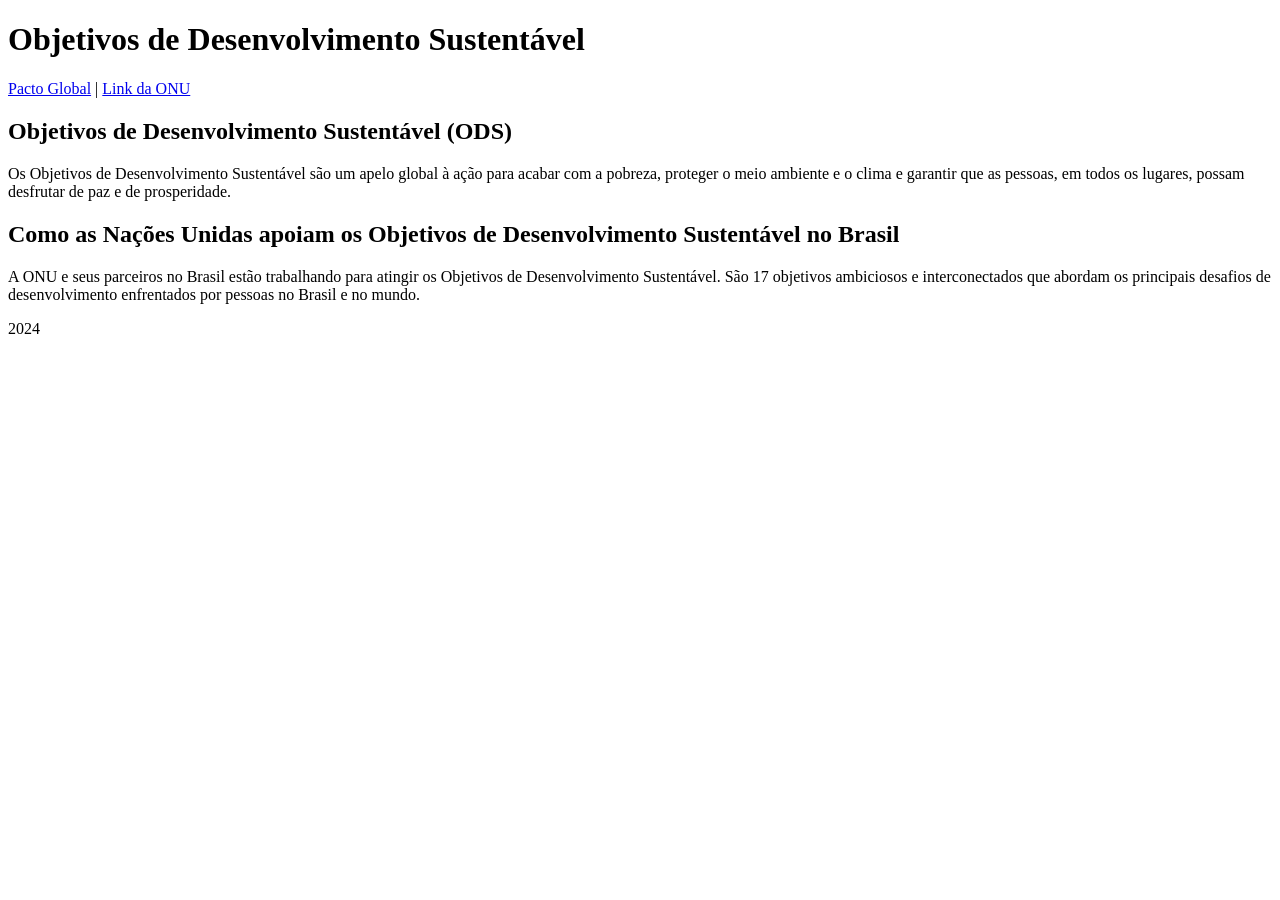
<file: web-frontend/Exemplos/exemplo1 aula 03.html>
<!DOCTYPE html>
<html lang="pt-br">
<head>
    <meta charset="UTF-8">
    <meta name="viewport" content="width=device-width, initial-scale=1.0">
    <title>Exemplo 1 - Tag Semantica</title>
</head>
<body>
    <header>
        <h1>Objetivos de Desenvolvimento Sustentável</h1>
      </header>
      <nav>
        <a href="https://www.pactoglobal.org.br/ods" target="_blank">Pacto Global</a> |
        <a href="https://brasil.un.org/pt-br/sdgs" title="Site oficial do ONU">Link da ONU</a> 
      </nav>
      <section>
        <h1>Objetivos de Desenvolvimento Sustentável (ODS)</h1>
        <p>Os Objetivos de Desenvolvimento Sustentável são um apelo global à ação para acabar com a pobreza, proteger o meio ambiente e o clima e garantir que as pessoas, em todos os lugares, possam desfrutar de paz e de prosperidade.</p>
      </section>
      <article>
        <h2>Como as Nações Unidas apoiam os Objetivos de Desenvolvimento Sustentável no Brasil</h2>
        <p>A ONU e seus parceiros no Brasil estão trabalhando para atingir os Objetivos de Desenvolvimento Sustentável. São 17 objetivos ambiciosos e interconectados que abordam os principais desafios de desenvolvimento enfrentados por pessoas no Brasil e no mundo.</p>
      </article>
      <footer>
        <p>2024</p>
      </footer>
</body>
</html>
</file>
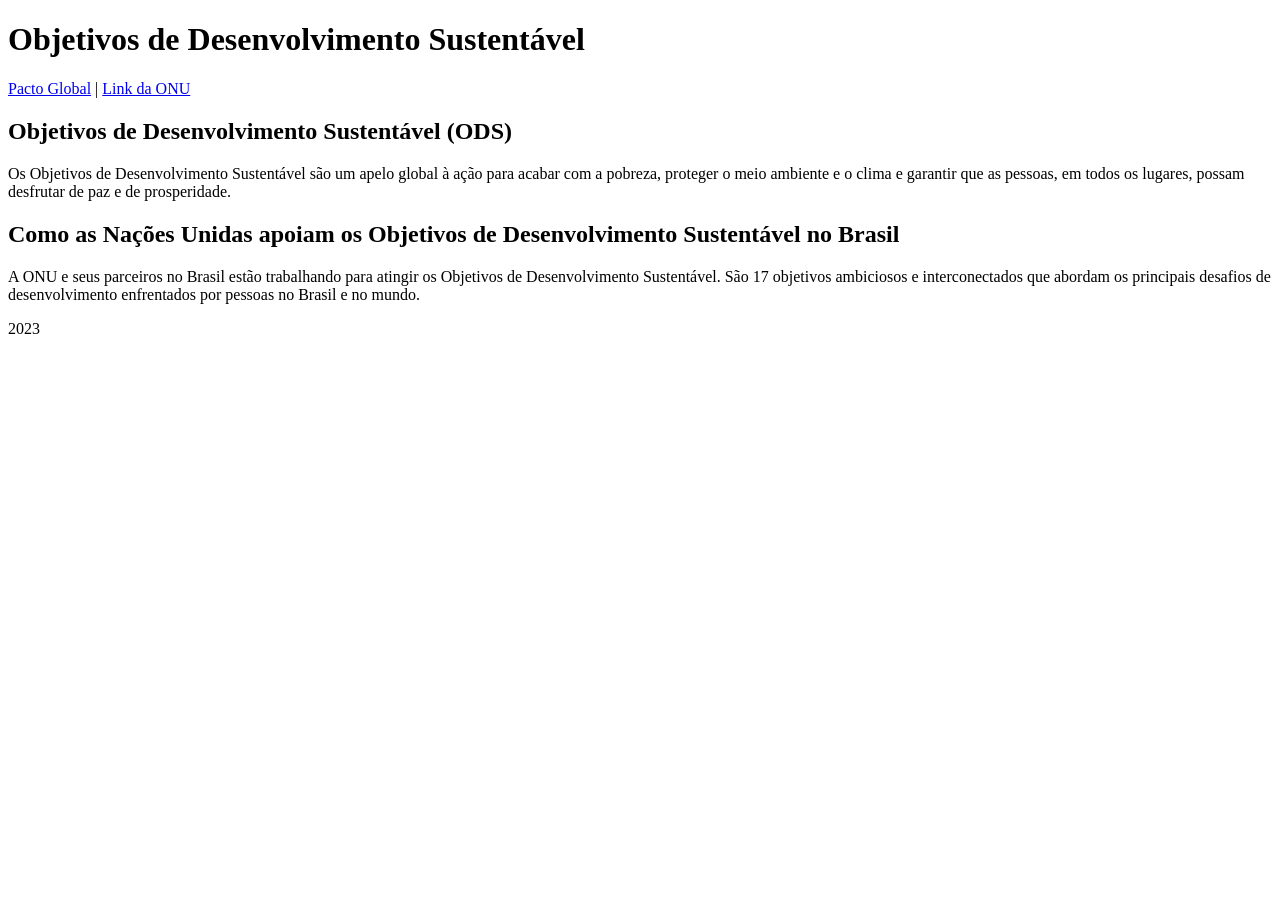
<file: web-frontend/Exemplos/exemplo1.html>
<!DOCTYPE html>
<html lang="pt-br">

<head>
  <meta charset="UTF-8">
  <meta name="viewport" content="width=device-width, initial-scale=1.0">
  <title>Exemplo 1 - Tag Semantica</title>
</head>

<body>
  <header>
    <h1>Objetivos de Desenvolvimento Sustentável</h1>
  </header>
  <nav>
    <a href="https://www.pactoglobal.org.br/ods" >Pacto Global</a> |
    <a href="relatorio.pdf" title="Site oficial da ONU" >Link da ONU</a>
  </nav>
  <section>
    <h1>Objetivos de Desenvolvimento Sustentável (ODS)</h1>
    <p>Os Objetivos de Desenvolvimento Sustentável são um apelo global à ação para acabar com a pobreza, proteger o meio
      ambiente e o clima e garantir que as pessoas, em todos os lugares, possam desfrutar de paz e de prosperidade.</p>
  </section>
  <article>
    <h2 id="odsbr">Como as Nações Unidas apoiam os Objetivos de Desenvolvimento Sustentável no Brasil</h2>
    <p>A ONU e seus parceiros no Brasil estão trabalhando para atingir os Objetivos de Desenvolvimento Sustentável. São
      17 objetivos ambiciosos e interconectados que abordam os principais desafios de desenvolvimento enfrentados por
      pessoas no Brasil e no mundo.</p>
  </article>
  <footer>
    <p>2023</p>
  </footer>
</body>

</html>
</file>
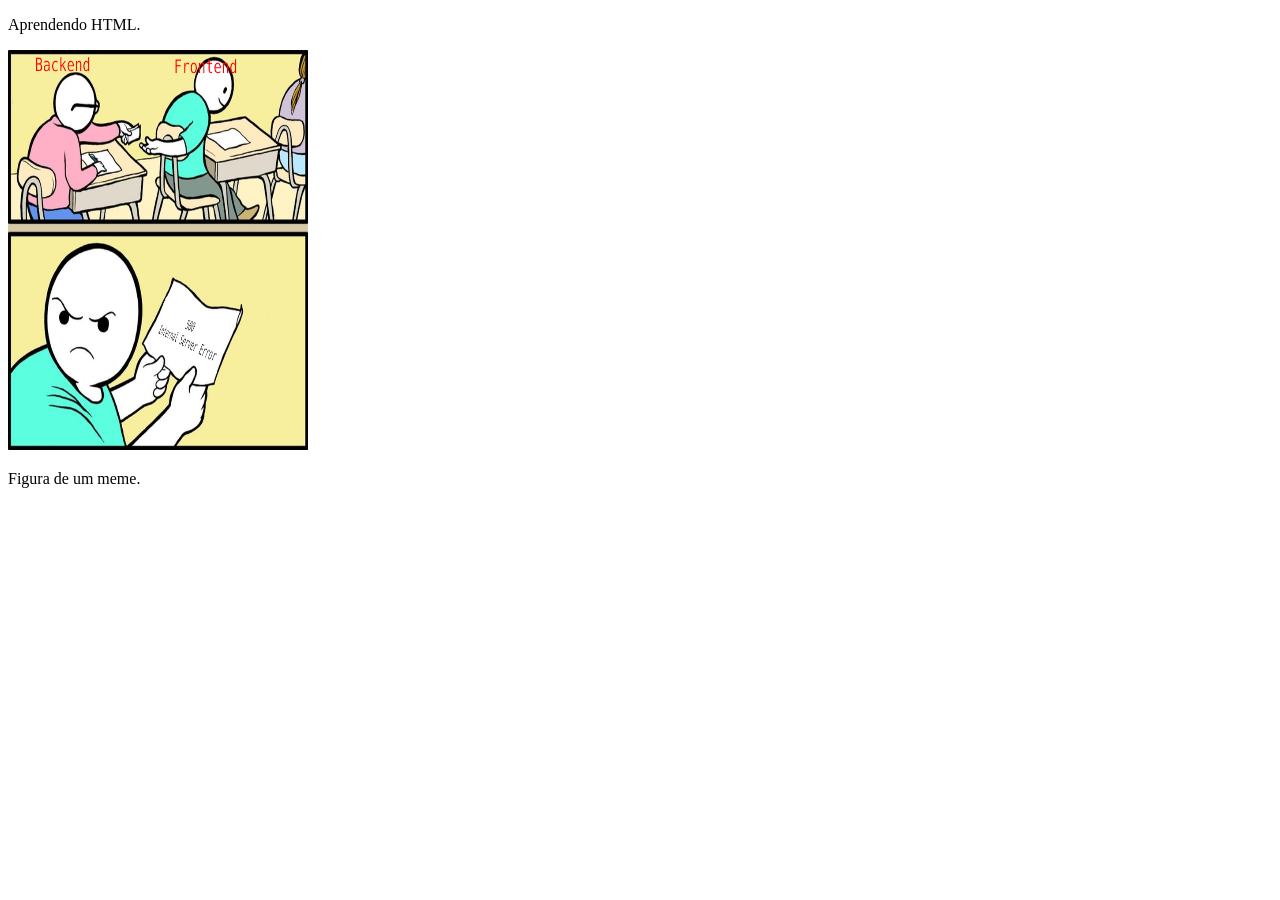
<file: web-frontend/Exemplos/exemplofig1.html>
<!DOCTYPE html>
<html lang="pt-br">
<head>
    <meta charset="UTF-8">
    <meta name="viewport" content="width=device-width, initial-scale=1.0">
    <title>Minha página</title>
</head>

<body>
    <p>
       Aprendendo HTML.
    </p>
    <div>
        <img src="figs/meme.png" alt="Meme front-end" width="300" height="400">
        <p>
            Figura de um meme.
        </p>
    </div>
</body>
</html>
</file>
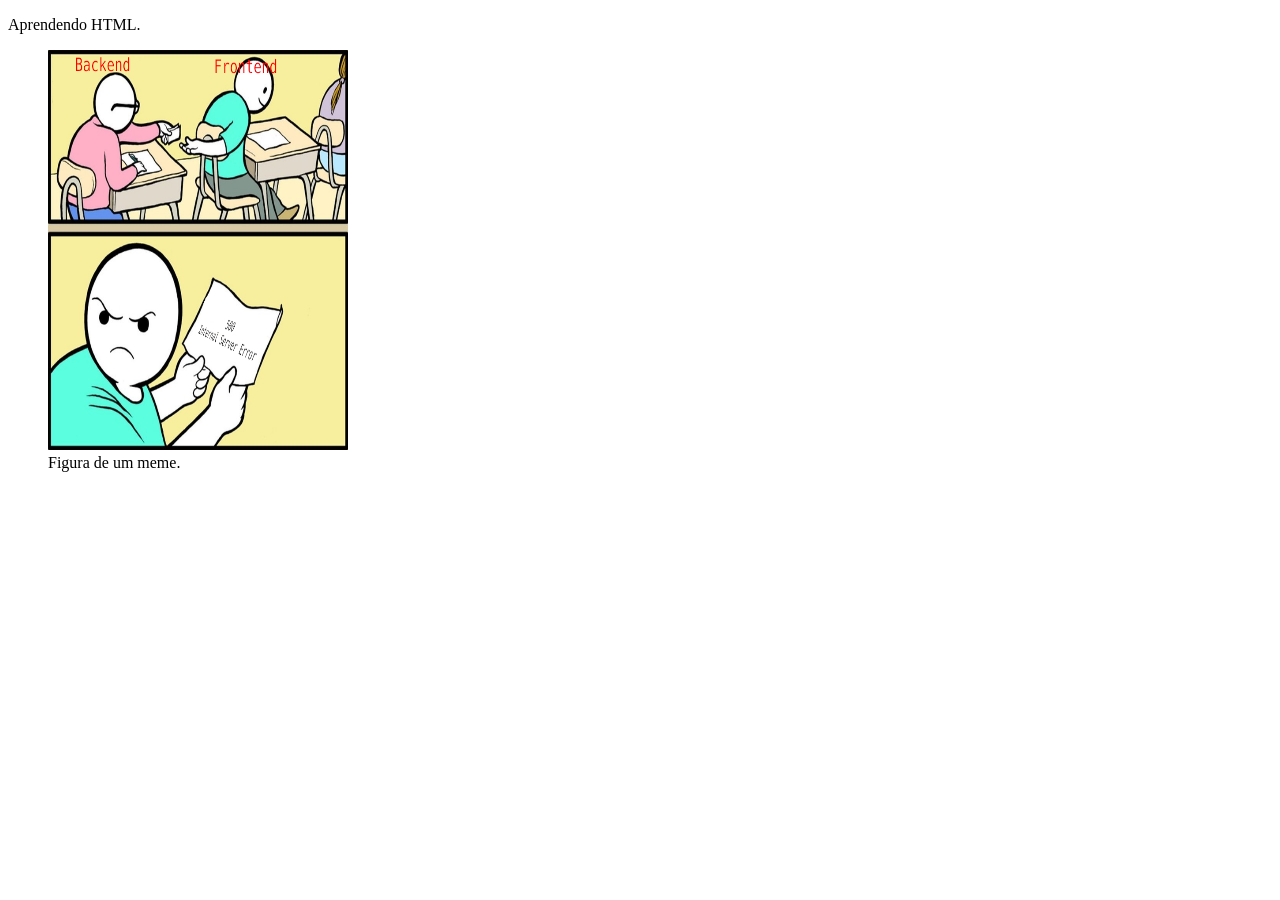
<file: web-frontend/Exemplos/exemplofig2.html>
<!DOCTYPE html>
<html lang="pt-br">
<head>
    <meta charset="UTF-8">
    <meta name="viewport" content="width=device-width, initial-scale=1.0">
    <title>Minha página</title>
</head>

<body>
    <p>
       Aprendendo HTML.
    </p>
    <figure>
        <img src="figs/meme.png" alt="Meme front-end" width="300" height="400">
        <figcaption>
            Figura de um meme.
        </figcaption>
    </figure>
</body>
</html>
</file>
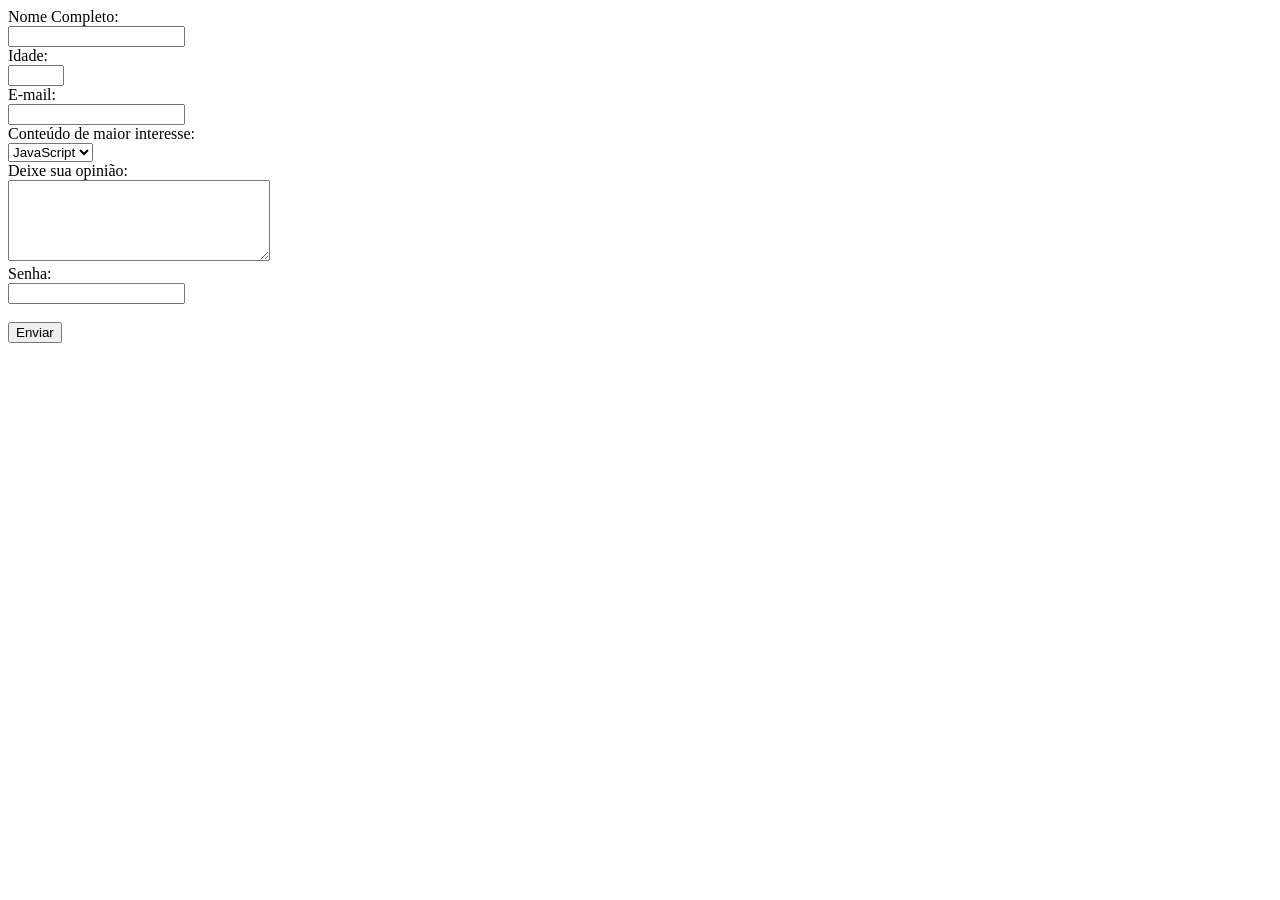
<file: web-frontend/Exercícios/exemploform.html>
<!DOCTYPE html>
<html lang="en">
<head>
    <meta charset="UTF-8">
    <meta name="viewport" content="width=device-width, initial-scale=1.0">
    <title>Arthur Henrique Jardim da Cunha Pinto</title>
</head>
<body>
    <form>
        <label for="username">Nome Completo:</label><br>
        <input type="text" id = "username" name = "username" required><br>

        <label for="age">Idade:</label><br>
        <input type="number" id = "age" name = "age" min="18" max="120" required><br>

        <label for="email">E-mail:</label><br>
        <input type="email" id="email" name="email" required><br>

        <label for="interests">Conteúdo de maior interesse:</label><br>
        <select name="interests" id="interests">
            <option value="css">CSS</option>
            <option value="html">HTML</option>
            <option value="javascript" selected>JavaScript</option>
        </select><br>

        <label for="opinion">Deixe sua opinião:</label><br>
        <textarea name="opinion" id="opinion" rows="5" cols="30"></textarea><br>

        <label for="pwd">Senha:</label><br>
        <input type="password" name="pwd" id="pwd" required>
        <br>
        <br>
        <input type="submit" value="Enviar">
    </form>
</body>
</html>
</file>
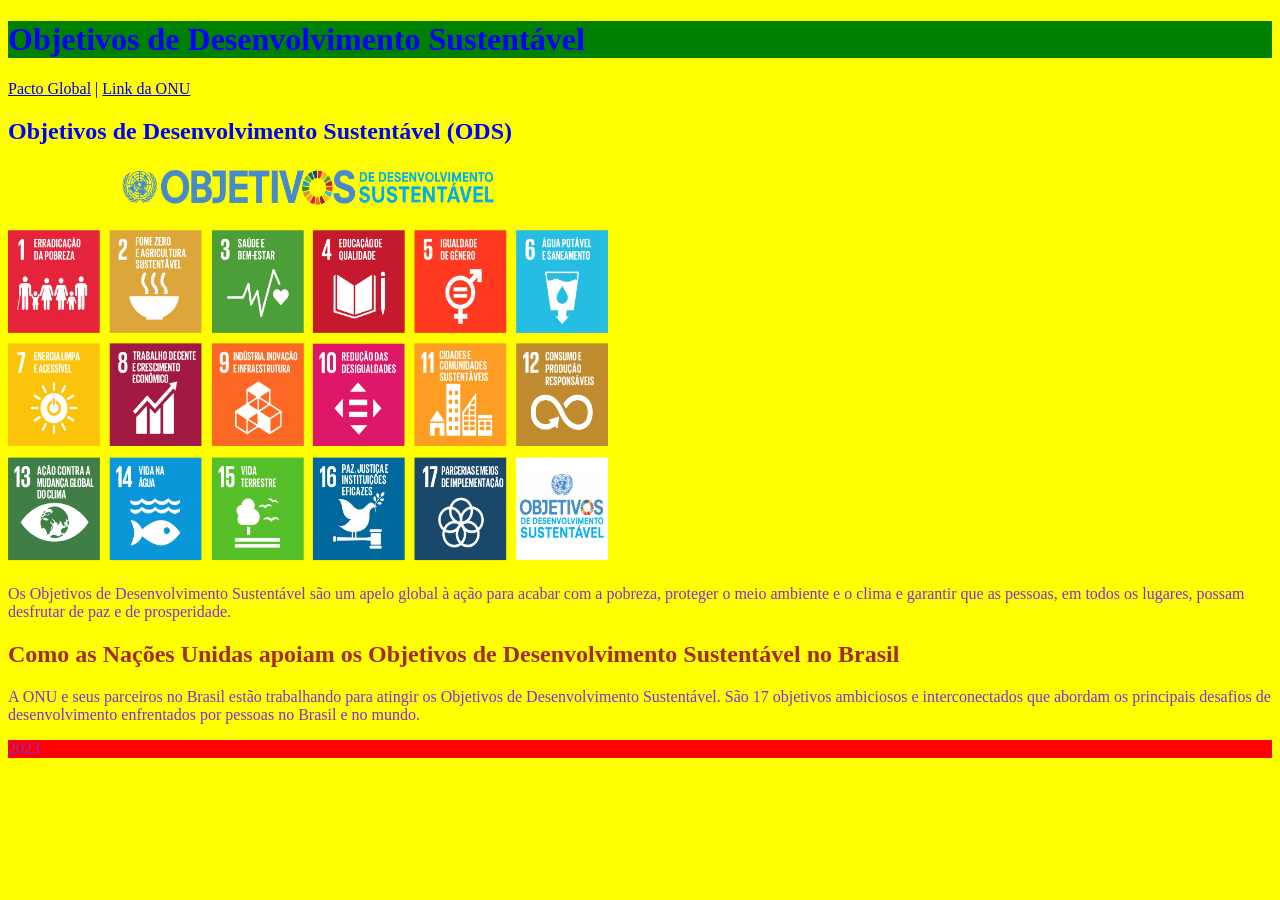
<file: web-frontend/Exemplos/Semana 5 - projetos-web-css/exemplo1.html>
<!DOCTYPE html>
<html lang="pt-br">
<head>
    <meta charset="UTF-8">
    <meta name="viewport" content="width=device-width, initial-scale=1.0">
    <title>ODS</title>
    <link rel="stylesheet" href="css/style.css">
</head>
<body>
    <header>
        <h1>Objetivos de Desenvolvimento Sustentável</h1>
      </header>
      <nav>
        <a href="https://www.pactoglobal.org.br/ods" target="_blank">Pacto Global</a> |
        <a href="https://brasil.un.org/pt-br/sdgs" title="Site oficial do ONU">Link da ONU</a> 
      </nav>
      <section>
        <h1>Objetivos de Desenvolvimento Sustentável (ODS)</h1>
        <img src="figs/ods.png" alt="17 ODS" width="600" height="400" >
        <p>Os <span id="ods">Objetivos de Desenvolvimento Sustentável</span> são um apelo global à ação para acabar com a pobreza, proteger o meio ambiente e o clima e garantir que as pessoas, em todos os lugares, possam desfrutar de paz e de prosperidade.</p>
      </section>
      <article>
        <h2 class="desc">Como as Nações Unidas apoiam os Objetivos de Desenvolvimento Sustentável no Brasil</h2>
        <p>A <span id="sigla">ONU</span> e seus parceiros no Brasil estão trabalhando para atingir os Objetivos de Desenvolvimento Sustentável. São 17 objetivos ambiciosos e interconectados que abordam os principais desafios de desenvolvimento enfrentados por pessoas no Brasil e no mundo.</p>
      </article>
      <footer>
        <p>2023</p>
      </footer>
</body>
</html>
</file>
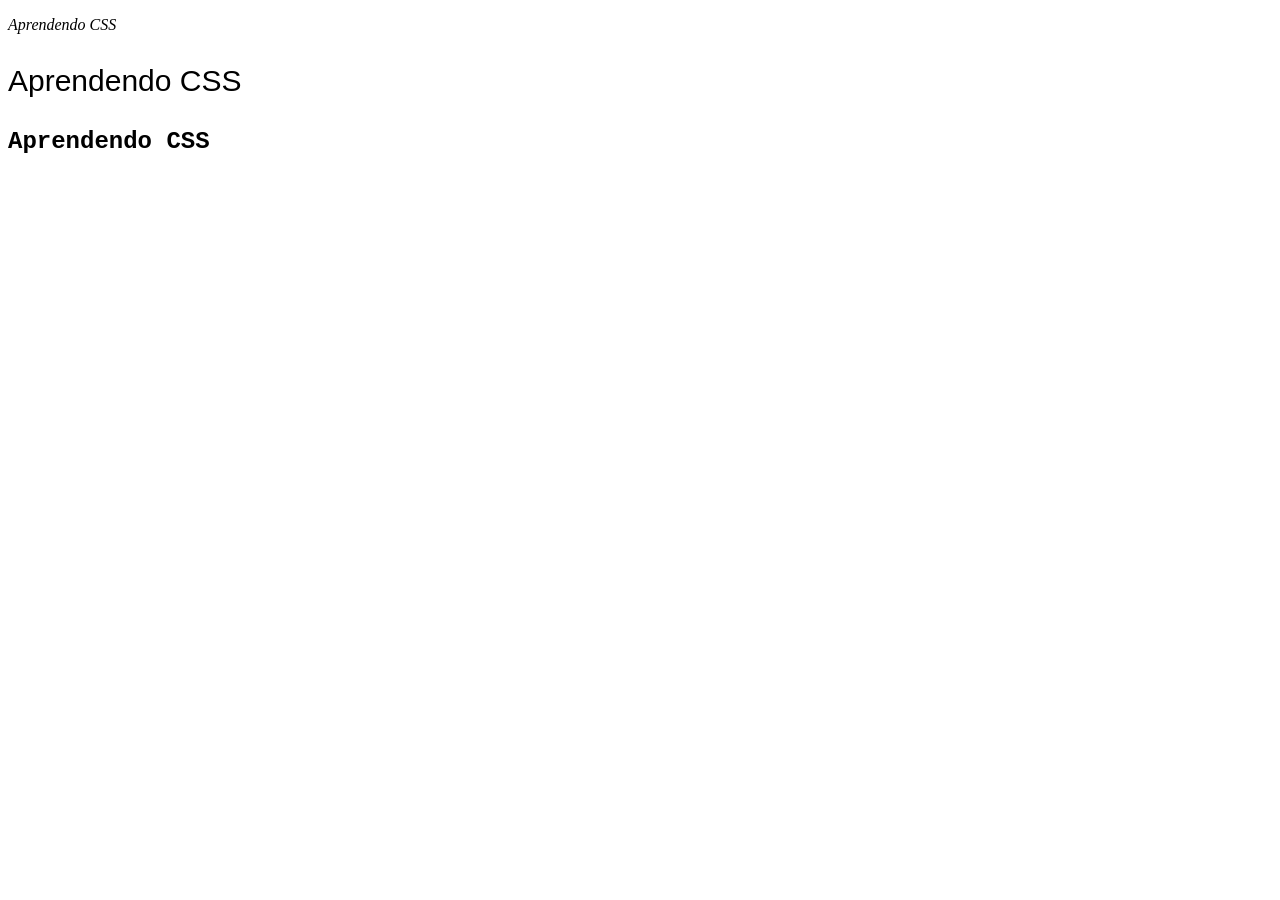
<file: web-frontend/Exemplos/Semana 5 - projetos-web-css/exemplofonte.html>
<!DOCTYPE html>
<html lang="pt-br">
<head>
    <meta charset="UTF-8">
    <meta name="viewport" content="width=device-width, initial-scale=1.0">
    <title>Exemplos</title>
    <style>
        #fonte1{
            font-family: "Times New Roman", Times, serif;
            font-style: italic;
        }
        #fonte2{
            font-family: Arial, Helvetica, sans-serif;
            font-size: 30px;
        }
        #fonte3{
            font-family: 'Courier New', Courier, monospace;
            font-weight: bold;
            font-size: 150%;
        }
    </style>
</head>
<body>
    <p id="fonte1">Aprendendo CSS</p>
    <p id="fonte2">Aprendendo CSS</p>
    <p id="fonte3">Aprendendo CSS</p>
</body>
</html>
</file>
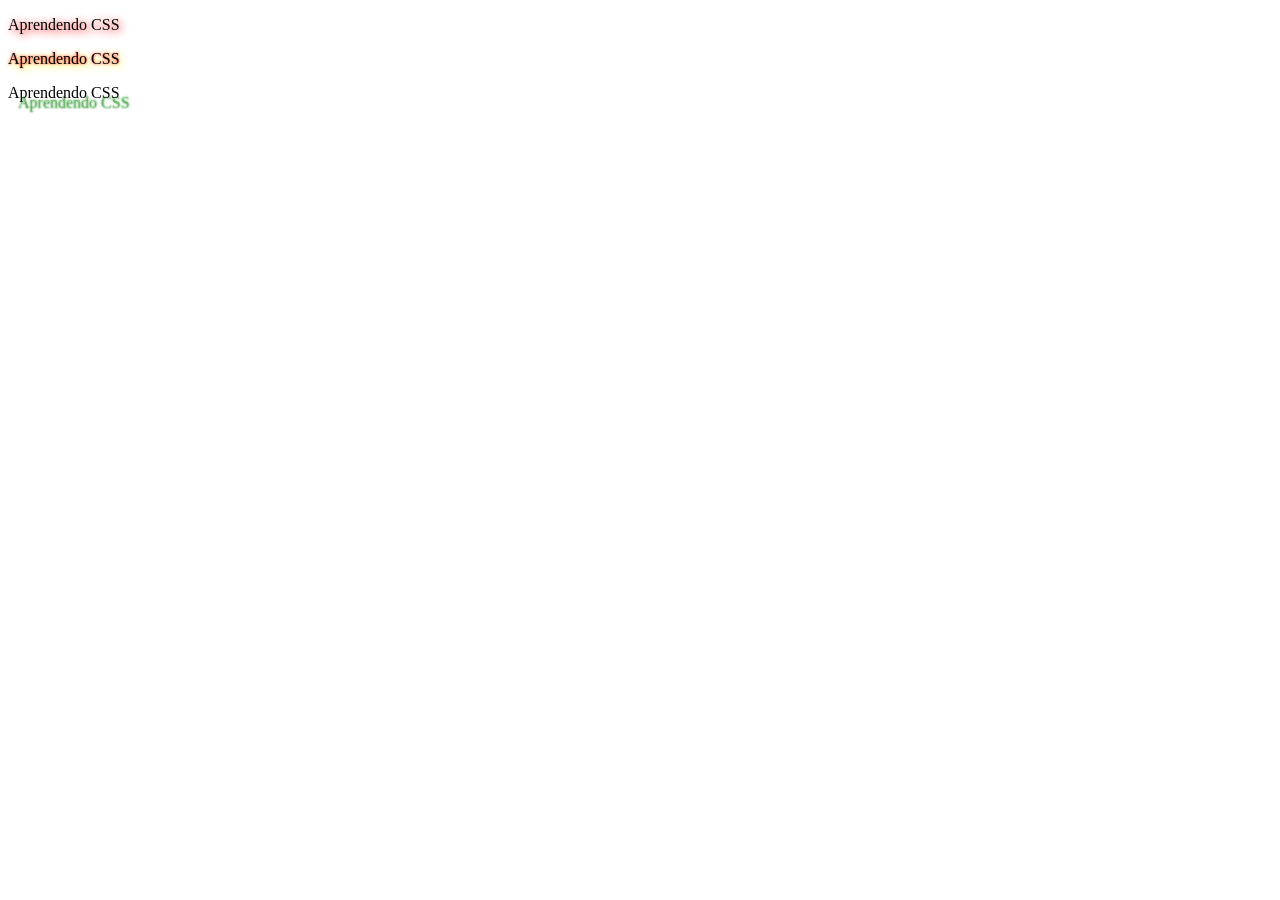
<file: web-frontend/Exemplos/Semana 5 - projetos-web-css/exemploshadow.html>
<!DOCTYPE html>
<html lang="pt-br">
<head>
    <meta charset="UTF-8">
    <meta name="viewport" content="width=device-width, initial-scale=1.0">
    <title>Exemplos</title>
    <style>
        #sombra1{
            text-shadow: 2px 2px 8px red;
        }
        /*inserindo duas sombras, separadas por vírgula*/
        #sombra2{
            text-shadow: 0 0 3px red,
                         2px 2px 8px yellow;
        }
        #sombra3{
            text-shadow: 10px 10px 2px green;
        }
    </style>
</head>
<body>
    <p id="sombra1">Aprendendo CSS</p>
    <p id="sombra2">Aprendendo CSS</p>
    <p id="sombra3">Aprendendo CSS</p>
</body>
</html>
</file>
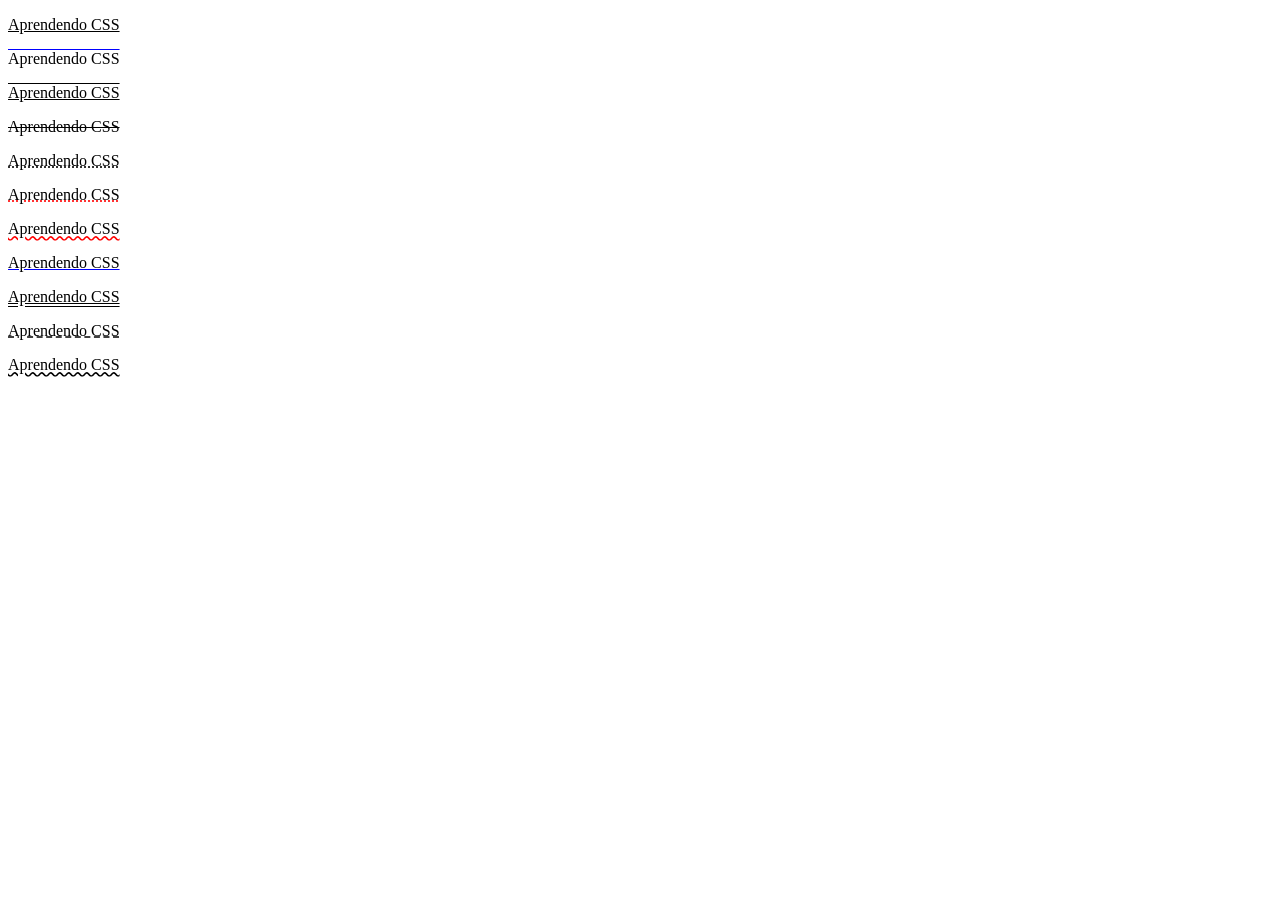
<file: web-frontend/Exemplos/Semana 5 - projetos-web-css/exemplotextdecoration.html>
<!DOCTYPE html>
<html lang="pt-br">
<head>
    <meta charset="UTF-8">
    <meta name="viewport" content="width=device-width, initial-scale=1.0">
    <title>Exemplos</title>
    <style>
        #underline{
            text-decoration: underline;
        }
        #overlineblue{
            text-decoration: overline blue;
        }
        #underlineoverline{
            text-decoration: underline overline;
        }
        #linethrough{
            text-decoration: line-through;
        }
        #underlinedotted{
            text-decoration: underline dotted;
        }
        #underlinedottedred{
            text-decoration: underline dotted red;
        }
        #redwavyunderline{
            text-decoration: underline wavy red;
        }
        #underlinesolidblue{
            text-decoration: underline solid blue;
        }
        #underlinedouble{
            text-decoration: underline double;
        }
        #underlinedashed{
            text-decoration: underline dashed;
        }
        #underlinewavy{
            text-decoration: underline wavy;
        }

    </style>
</head>
<body>
    <p id="underline">Aprendendo CSS</p>
    <p id="overlineblue">Aprendendo CSS</p>
    <p id="underlineoverline">Aprendendo CSS</p>
    <p id="linethrough">Aprendendo CSS</p>
    <p id="underlinedotted">Aprendendo CSS</p>
    <p id="underlinedottedred">Aprendendo CSS</p>
    <p id="redwavyunderline">Aprendendo CSS</p>
    <p id="underlinesolidblue">Aprendendo CSS</p>
    <p id="underlinedouble">Aprendendo CSS</p>
    <p id="underlinedashed">Aprendendo CSS</p>
    <p id="underlinewavy">Aprendendo CSS</p>
</body>
</html>
</file>
<file: web-frontend/Exemplos/Semana 5 - projetos-web-css/css/style.css>
body{
    background-color: yellow;
}

header{
    background-color: green;
}

footer{
    background-color: red;
}

h1{
    color: blue;
}

p{
    color: blueviolet;
}

h2{
    color: brown;
}
</file>
